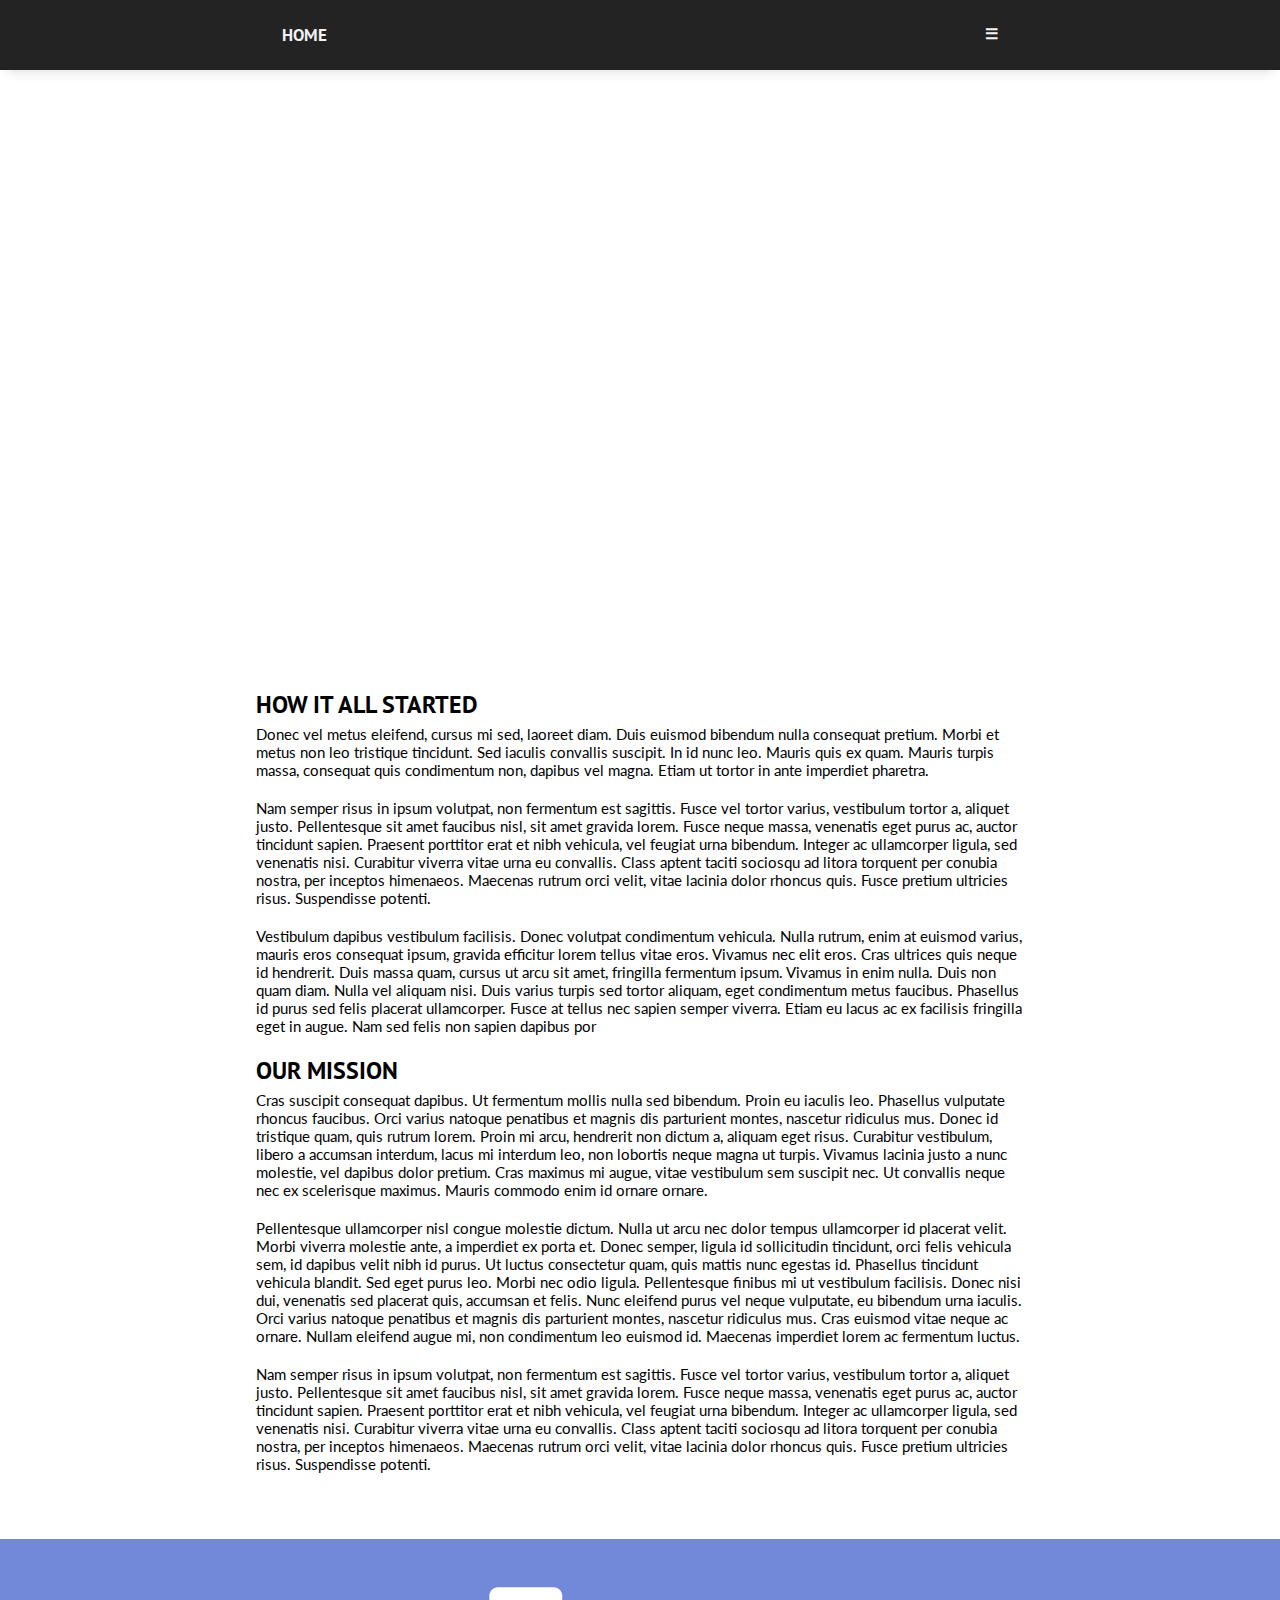
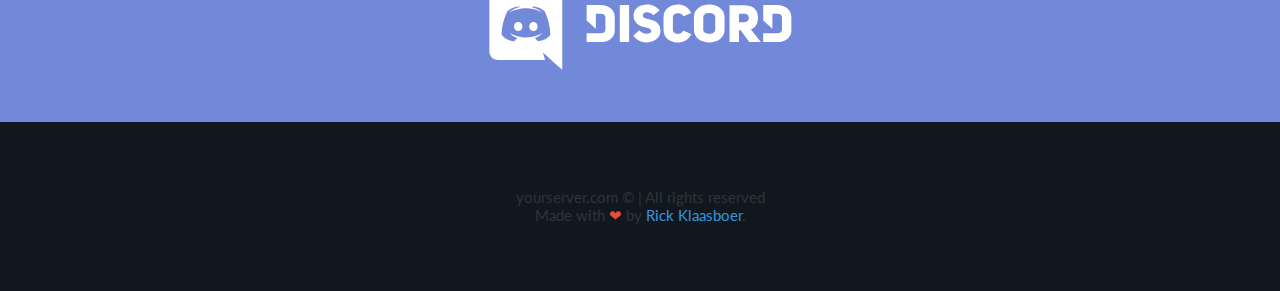
<file: about.html>
<!--

	Template made by: Rick Klaasboer
	www.rickklaasboer.online

	Version: 1.0.0

	Note: All the images on the demo are not stored locally, 
	but stored on other servers, 
	if they're not showing, one of the links could be broken!

	Need support?
	Leave a comment on the SpigotMC page

	See anything broken?
	Leave a comment on the SpigotMC page

-->
<!DOCTYPE html>
<html lang="en">
<head>
	<title>A Free MultiPage Minecraft Template By Rick Klaasboer</title>
 
 	<meta name="viewport" content="width=device-width, initial-scale=1.0"> 
	<meta charset="utf-8">

	<!-- Custom CSS for this template -->
	<link rel="stylesheet" type="text/css" href="css/main.css">

	<!-- Font -->
	<link href="https://fonts.googleapis.com/css?family=PT+Sans" rel="stylesheet">
	<link href="https://fonts.googleapis.com/css?family=PT+Sans:700" rel="stylesheet">
	<link href="https://fonts.googleapis.com/css?family=PT+Sans:400" rel="stylesheet">
	<link href="https://fonts.googleapis.com/css?family=Lato" rel="stylesheet"> 

	<!-- Bootstrap -->
	<link rel="stylesheet" type="text/css" href="css/bootstrap/bootstrap-grid.min.css">
	<link rel="stylesheet" type="text/css" href="js/bootstrap/bootstrap.min.js">

	<!-- Font Awesome -->
	<link rel="stylesheet" href="https://use.fontawesome.com/releases/v5.0.12/css/all.css" integrity="sha384-G0fIWCsCzJIMAVNQPfjH08cyYaUtMwjJwqiRKxxE/rx96Uroj1BtIQ6MLJuheaO9" crossorigin="anonymous">

</head>
<body>

	<button onclick="topFunction()" id="myBtn" title="Go to top"><i class="fas fa-arrow-up"></i></button> 
	
	<!-- Navbar -->
	<div class="topnav" id="myTopnav">
		<div class="max-width">
			  <a href="index.html">Home</a>
			  <a class="active" href="about.html">About</a>
			  <a href="gamemodes.html">Gamemodes</a>
			  <a href="store.html">Store</a>
			  <a href="vote.html">Vote</a>
			  <a href="staff.html">Staff</a>
			  <a href="status.html">Status</a>
			  <a href="#">Forum</a>  <!-- Add your forum link here, if you don't have one, you can delete this tab -->
			  <a href="contact.html">Contact</a>
		  <a href="javascript:void(0);" style="font-size:15px;" class="icon" onclick="myFunction()">&#9776;</a>
		</div>
	</div>
	<!-- End Navbar -->

	<!-- Header (Banner) -->
	<header id="head-about" class="parallax">
		<h1>ABOUT OUR SERVER</h1>
		<h3>PLAY.YOURSERVER.COM</h3>
	</header>
	<!-- End Header -->

	<section id="about">
		<h3>How it all started</h3>
		<p>Donec vel metus eleifend, cursus mi sed, laoreet diam. Duis euismod bibendum nulla consequat pretium. Morbi et metus non leo tristique tincidunt. Sed iaculis convallis suscipit. In id nunc leo. Mauris quis ex quam. Mauris turpis massa, consequat quis condimentum non, dapibus vel magna. Etiam ut tortor in ante imperdiet pharetra. </p><br />
		<p>Nam semper risus in ipsum volutpat, non fermentum est sagittis. Fusce vel tortor varius, vestibulum tortor a, aliquet justo. Pellentesque sit amet faucibus nisl, sit amet gravida lorem. Fusce neque massa, venenatis eget purus ac, auctor tincidunt sapien. Praesent porttitor erat et nibh vehicula, vel feugiat urna bibendum. Integer ac ullamcorper ligula, sed venenatis nisi. Curabitur viverra vitae urna eu convallis. Class aptent taciti sociosqu ad litora torquent per conubia nostra, per inceptos himenaeos. Maecenas rutrum orci velit, vitae lacinia dolor rhoncus quis. Fusce pretium ultricies risus. Suspendisse potenti.</p><br />
		<p>Vestibulum dapibus vestibulum facilisis. Donec volutpat condimentum vehicula. Nulla rutrum, enim at euismod varius, mauris eros consequat ipsum, gravida efficitur lorem tellus vitae eros. Vivamus nec elit eros. Cras ultrices quis neque id hendrerit. Duis massa quam, cursus ut arcu sit amet, fringilla fermentum ipsum. Vivamus in enim nulla. Duis non quam diam. Nulla vel aliquam nisi. Duis varius turpis sed tortor aliquam, eget condimentum metus faucibus. Phasellus id purus sed felis placerat ullamcorper. Fusce at tellus nec sapien semper viverra. Etiam eu lacus ac ex facilisis fringilla eget in augue. Nam sed felis non sapien dapibus por</p><br />
		<h3>Our mission</h3>
		<p>Cras suscipit consequat dapibus. Ut fermentum mollis nulla sed bibendum. Proin eu iaculis leo. Phasellus vulputate rhoncus faucibus. Orci varius natoque penatibus et magnis dis parturient montes, nascetur ridiculus mus. Donec id tristique quam, quis rutrum lorem. Proin mi arcu, hendrerit non dictum a, aliquam eget risus. Curabitur vestibulum, libero a accumsan interdum, lacus mi interdum leo, non lobortis neque magna ut turpis. Vivamus lacinia justo a nunc molestie, vel dapibus dolor pretium. Cras maximus mi augue, vitae vestibulum sem suscipit nec. Ut convallis neque nec ex scelerisque maximus. Mauris commodo enim id ornare ornare. </p><br />
		<p>Pellentesque ullamcorper nisl congue molestie dictum. Nulla ut arcu nec dolor tempus ullamcorper id placerat velit. Morbi viverra molestie ante, a imperdiet ex porta et. Donec semper, ligula id sollicitudin tincidunt, orci felis vehicula sem, id dapibus velit nibh id purus. Ut luctus consectetur quam, quis mattis nunc egestas id. Phasellus tincidunt vehicula blandit. Sed eget purus leo. Morbi nec odio ligula. Pellentesque finibus mi ut vestibulum facilisis. Donec nisi dui, venenatis sed placerat quis, accumsan et felis. Nunc eleifend purus vel neque vulputate, eu bibendum urna iaculis. Orci varius natoque penatibus et magnis dis parturient montes, nascetur ridiculus mus. Cras euismod vitae neque ac ornare. Nullam eleifend augue mi, non condimentum leo euismod id. Maecenas imperdiet lorem ac fermentum luctus. </p><br />
		<p>Nam semper risus in ipsum volutpat, non fermentum est sagittis. Fusce vel tortor varius, vestibulum tortor a, aliquet justo. Pellentesque sit amet faucibus nisl, sit amet gravida lorem. Fusce neque massa, venenatis eget purus ac, auctor tincidunt sapien. Praesent porttitor erat et nibh vehicula, vel feugiat urna bibendum. Integer ac ullamcorper ligula, sed venenatis nisi. Curabitur viverra vitae urna eu convallis. Class aptent taciti sociosqu ad litora torquent per conubia nostra, per inceptos himenaeos. Maecenas rutrum orci velit, vitae lacinia dolor rhoncus quis. Fusce pretium ultricies risus. Suspendisse potenti. </p>
	</section>

	<a style="display:block;" href="#">
	  <div class="discord-banner"><img class="discord-img" width="333" src="img/Discord-Logo+Wordmark-White.svg"></div>
	</a>

	<footer>
		<div class="footer">
			<div class="copyright-notice">
				<!-- !! Replace this with your own domain !! -->
				<p>yourserver.com &copy; | All rights reserved</p>
				<!-- If you want to, you're allowed to delete these credits. But if you want to support my work, please leave it. -->
				<p>Made with <span class="highlight">❤</span> by <a target="_blank" href="https://www.rickklaasboer.online/">Rick Klaasboer</a>.</font></p>
			</div>
		</div>
	</footer>

	<script>
	function myFunction() {
	    var x = document.getElementById("myTopnav");
	    if (x.className === "topnav") {
	        x.className += " responsive";
	    } else {
	        x.className = "topnav";
	    }
	}
	</script>

	<script>
	// When the user scrolls down 20px from the top of the document, show the button
	window.onscroll = function() {scrollFunction()};

	function scrollFunction() {
	    if (document.body.scrollTop > 20 || document.documentElement.scrollTop > 20) {
	        document.getElementById("myBtn").style.display = "block";
	    } else {
	        document.getElementById("myBtn").style.display = "none";
	    }
	}

	// When the user clicks on the button, scroll to the top of the document
	function topFunction() {
	    document.body.scrollTop = 0;
	    document.documentElement.scrollTop = 0;
	}
	</script>

</body>
</html>
</file>
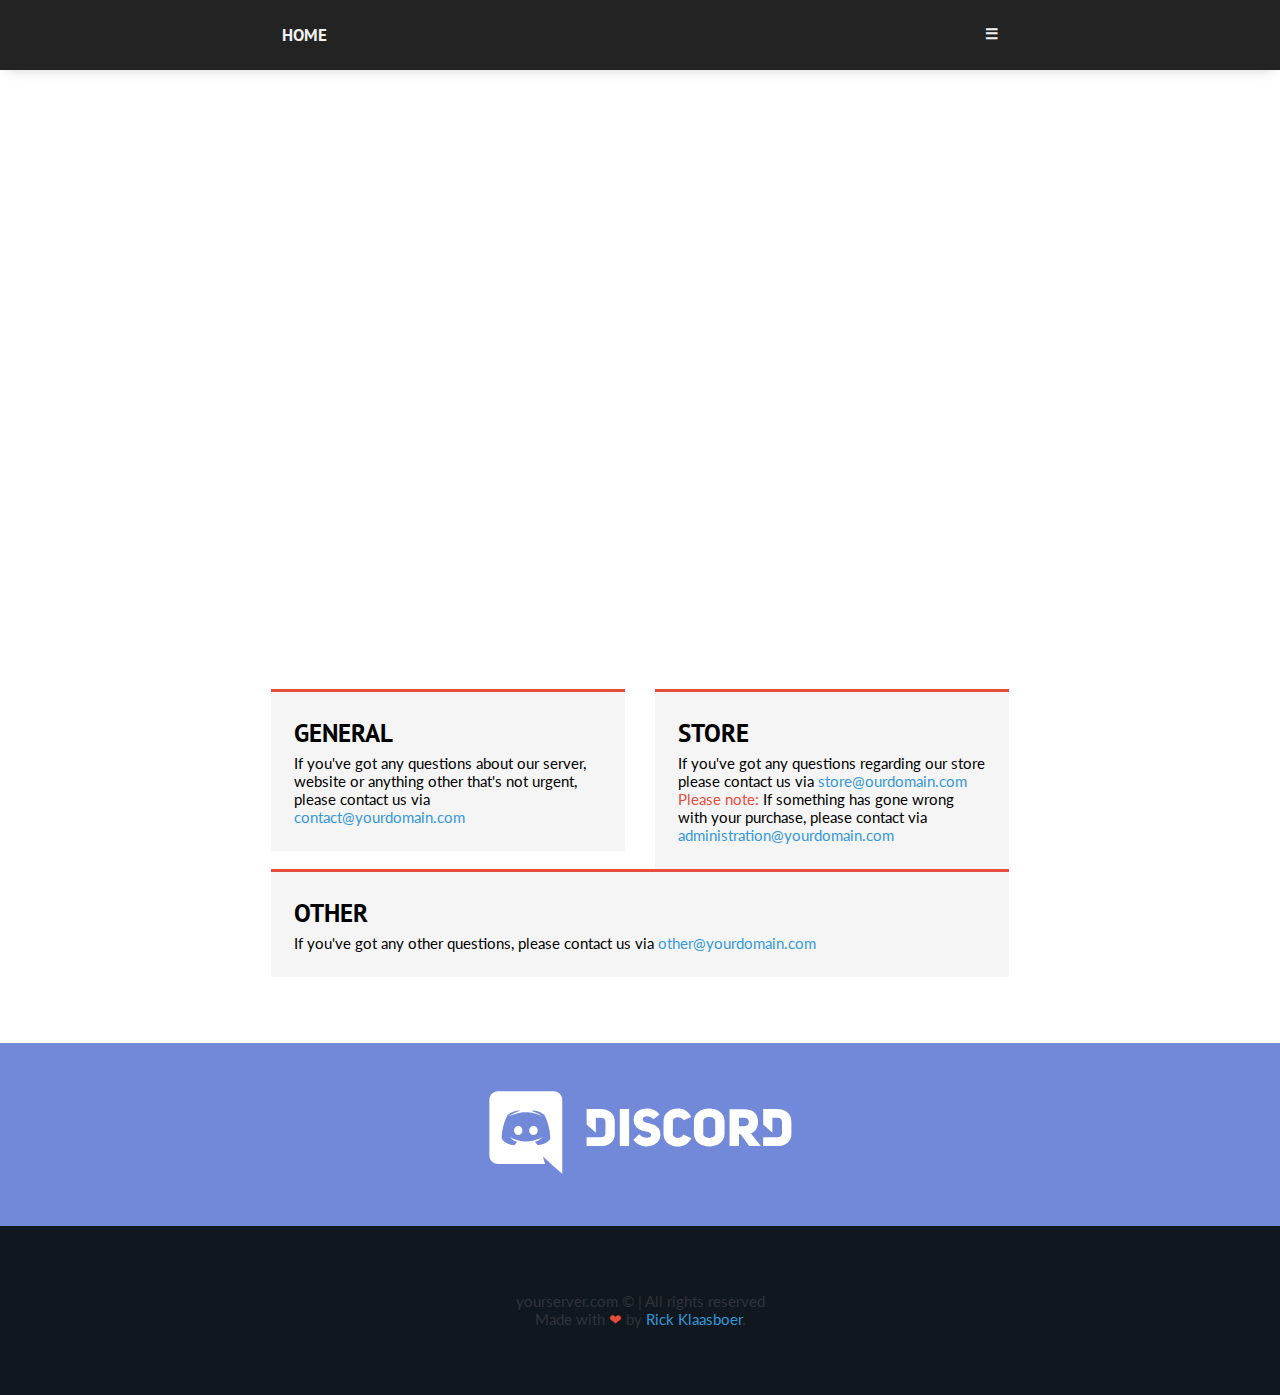
<file: contact.html>
<!--

	Template made by: Rick Klaasboer
	www.rickklaasboer.online

	Version: 1.0.0

	Note: All the images on the demo are not stored locally, 
	but stored on other servers, 
	if they're not showing, one of the links could be broken!

	Need support?
	Leave a comment on the SpigotMC page

	See anything broken?
	Leave a comment on the SpigotMC page

-->
<!DOCTYPE html>
<html lang="en">
<head>
	<title>A Free MultiPage Minecraft Template By Rick Klaasboer</title>

 	<meta name="viewport" content="width=device-width, initial-scale=1.0"> 
	<meta charset="utf-8">

	<!-- Custom CSS for this template -->
	<link rel="stylesheet" type="text/css" href="css/main.css">

	<!-- Font -->
	<link href="https://fonts.googleapis.com/css?family=PT+Sans" rel="stylesheet">
	<link href="https://fonts.googleapis.com/css?family=PT+Sans:700" rel="stylesheet">
	<link href="https://fonts.googleapis.com/css?family=PT+Sans:400" rel="stylesheet">
	<link href="https://fonts.googleapis.com/css?family=Lato" rel="stylesheet"> 

	<!-- Bootstrap -->
	<link rel="stylesheet" type="text/css" href="css/bootstrap/bootstrap-grid.min.css">
	<link rel="stylesheet" type="text/css" href="js/bootstrap/bootstrap.min.js">

	<!-- Font Awesome -->
	<link rel="stylesheet" href="https://use.fontawesome.com/releases/v5.0.12/css/all.css" integrity="sha384-G0fIWCsCzJIMAVNQPfjH08cyYaUtMwjJwqiRKxxE/rx96Uroj1BtIQ6MLJuheaO9" crossorigin="anonymous">

</head>
<body>

	<button onclick="topFunction()" id="myBtn" title="Go to top"><i class="fas fa-arrow-up"></i></button> 
	
	<!-- Navbar -->
	<div class="topnav" id="myTopnav">
		<div class="max-width">
			  <a href="index.html">Home</a>
			  <a href="about.html">About</a>
			  <a href="gamemodes.html">Gamemodes</a>
			  <a href="store.html">Store</a>
			  <a href="vote.html">Vote</a>
			  <a href="staff.html">Staff</a>
			  <a href="status.html">Status</a>
			  <a href="#">Forum</a>  <!-- Add your forum link here, if you don't have one, you can delete this tab -->
			  <a href="contact.html">Contact</a>
		  <a href="javascript:void(0);" style="font-size:15px;" class="icon" onclick="myFunction()">&#9776;</a>
		</div>
	</div>
	<!-- End Navbar -->

	<!-- Header (Banner) -->
	<header id="head-contact" class="parallax">
		<h1>CONTACT US</h1>
		<h3>PLAY.YOURSERVER.COM</h3>
	</header>
	<!-- End Header -->

	<section id="contact">
		<div class="row tab">
			<div class="col-md">
				<div class="callout-box">
					<div class="callout-content">
						<h6>General</h6>
						<p>If you've got any questions about our server, website or anything other that's not urgent, please contact us via <a href="mailto:#">contact@yourdomain.com</a></p>
					</div>
				</div>
			</div>
			<div class="col-md">
				<div class="callout-box">
					<div class="callout-content">
						<h6>Store</h6>
						<p>If you've got any questions regarding our store please contact us via <a href="mailto:#">store@ourdomain.com</a> <span class="highlight"> Please note:</span> If something has gone wrong with your purchase, please contact via <a href="mailto:#">administration@yourdomain.com</a></p>
					</div>
				</div>
			</div>
			<div class="col-md">
				<div class="callout-box">
					<div class="callout-content">
						<h6>Other </h6>
						<p>If you've got any other questions, please contact us via <a href="mailto:#">other@yourdomain.com</a></p>
					</div>
				</div>
			</div>
		</div>
	</section>

	<a style="display:block;" href="#">
	  <div class="discord-banner"><img class="discord-img" width="333" src="img/Discord-Logo+Wordmark-White.svg"></div>
	</a>

	<footer>
		<div class="footer">
			<div class="copyright-notice">
				<!-- !! Replace this with your own domain !! -->
				<p>yourserver.com &copy; | All rights reserved</p>
				<!-- If you want to, you're allowed to delete these credits. But if you want to support my work, please leave it. -->
				<p>Made with <span class="highlight">❤</span> by <a target="_blank" href="https://www.rickklaasboer.online/">Rick Klaasboer</a>.</font></p>
			</div>
		</div>
	</footer>

	<script>
	function myFunction() {
	    var x = document.getElementById("myTopnav");
	    if (x.className === "topnav") {
	        x.className += " responsive";
	    } else {
	        x.className = "topnav";
	    }
	}
	</script>

	<script>
	// When the user scrolls down 20px from the top of the document, show the button
	window.onscroll = function() {scrollFunction()};

	function scrollFunction() {
	    if (document.body.scrollTop > 20 || document.documentElement.scrollTop > 20) {
	        document.getElementById("myBtn").style.display = "block";
	    } else {
	        document.getElementById("myBtn").style.display = "none";
	    }
	}

	// When the user clicks on the button, scroll to the top of the document
	function topFunction() {
	    document.body.scrollTop = 0;
	    document.documentElement.scrollTop = 0;
	}
	</script>

</body>
</html>
</file>
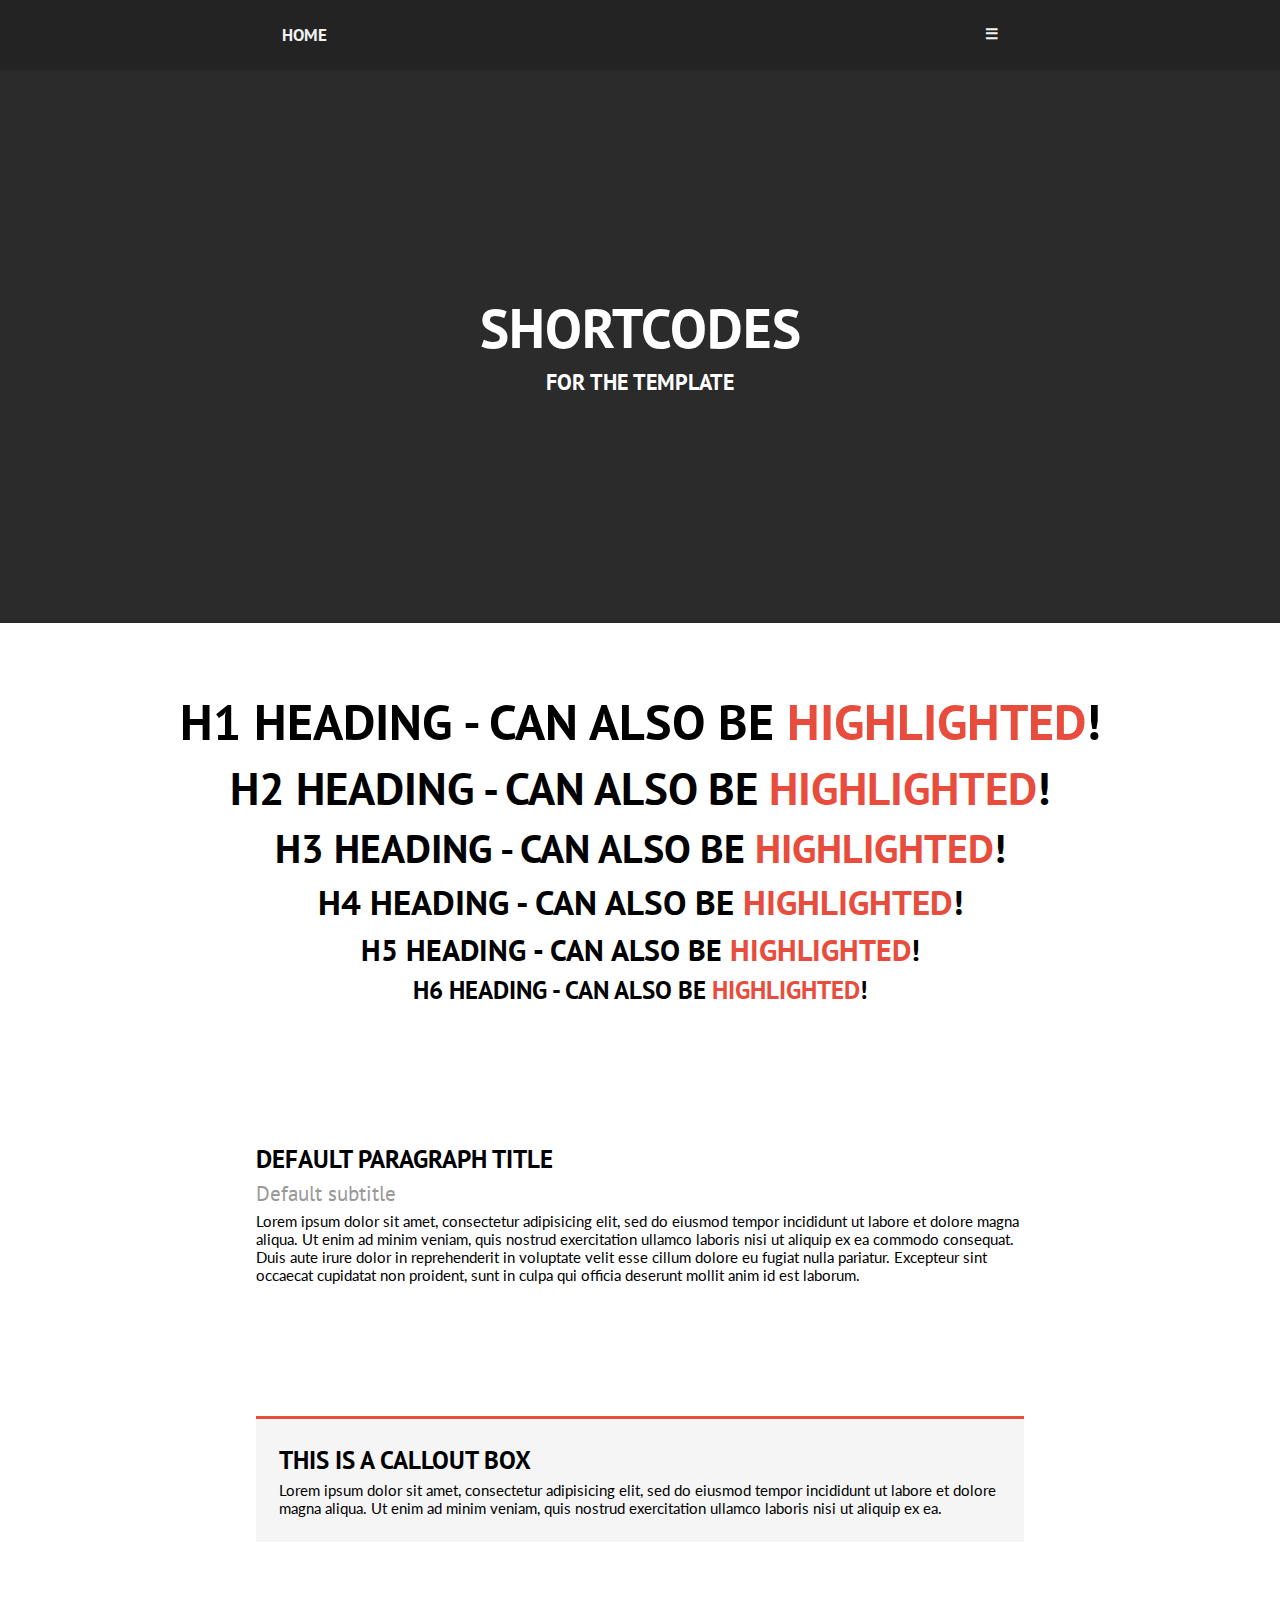
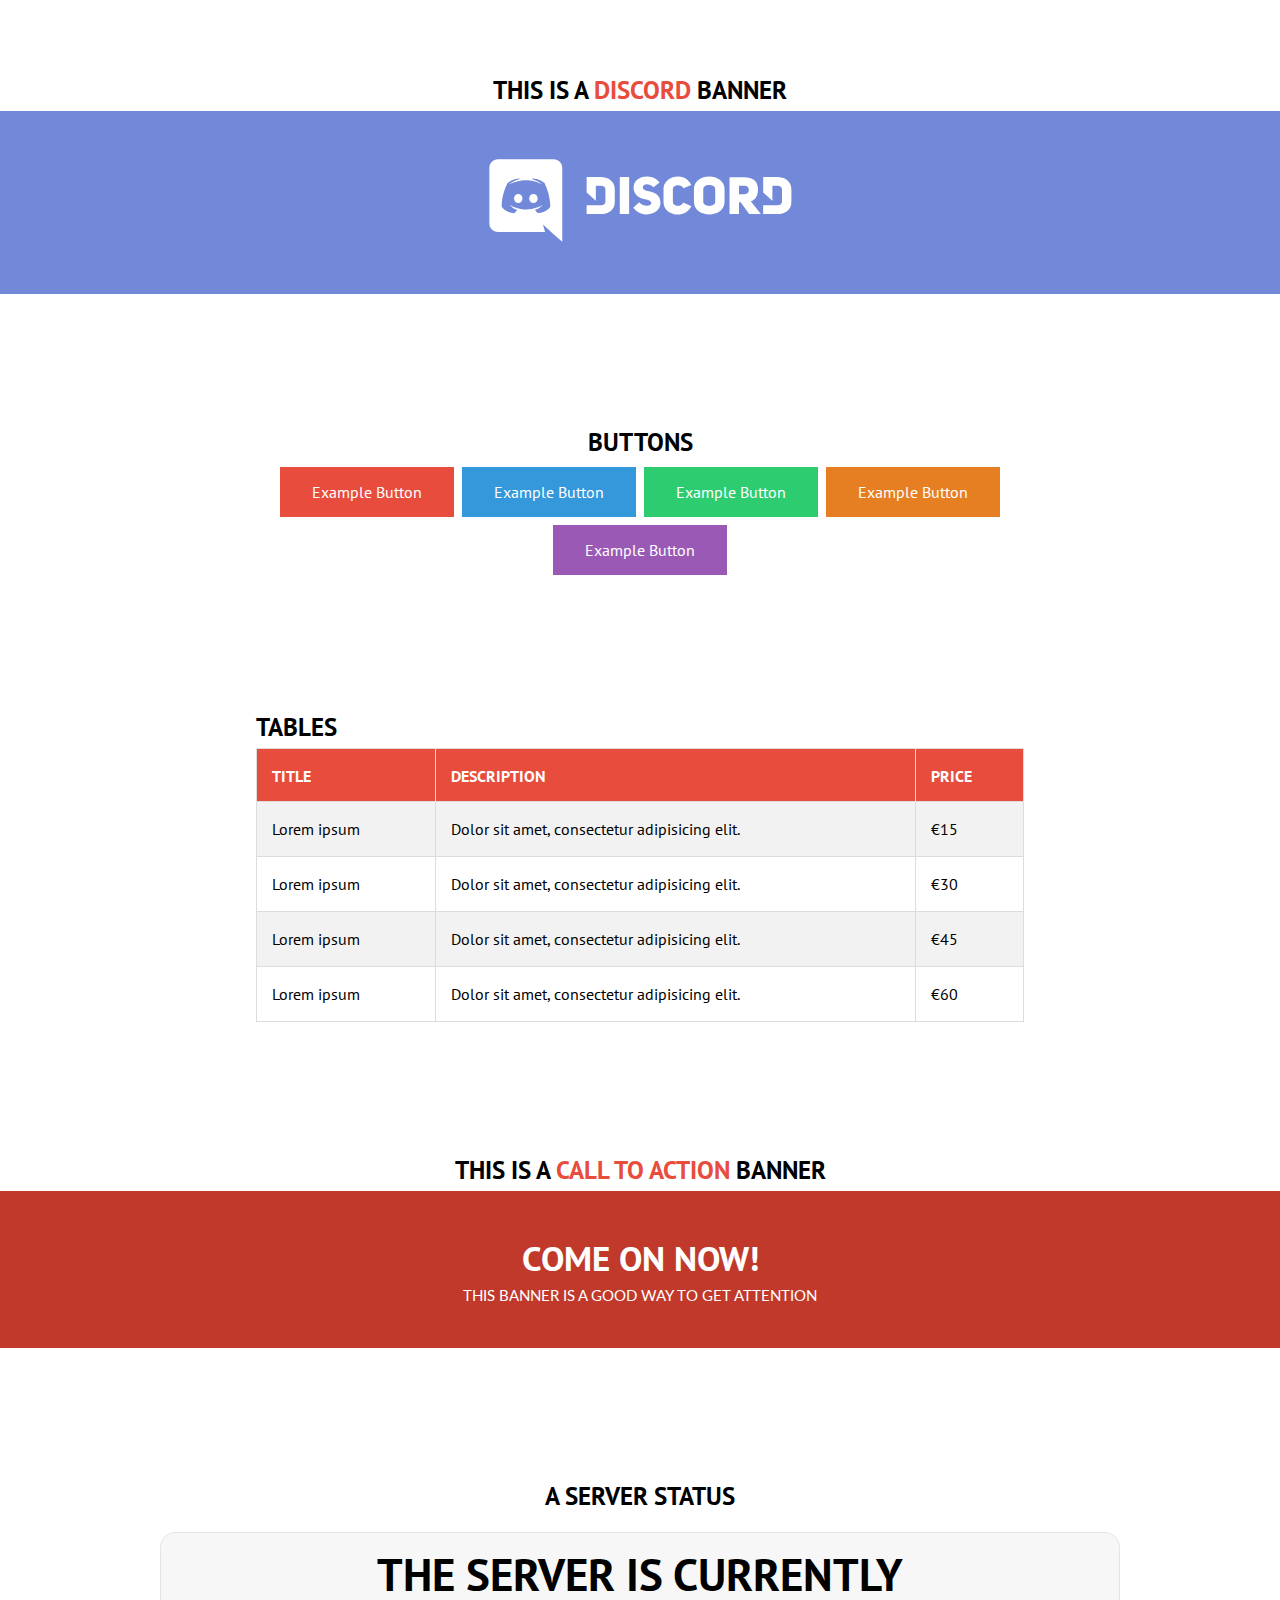
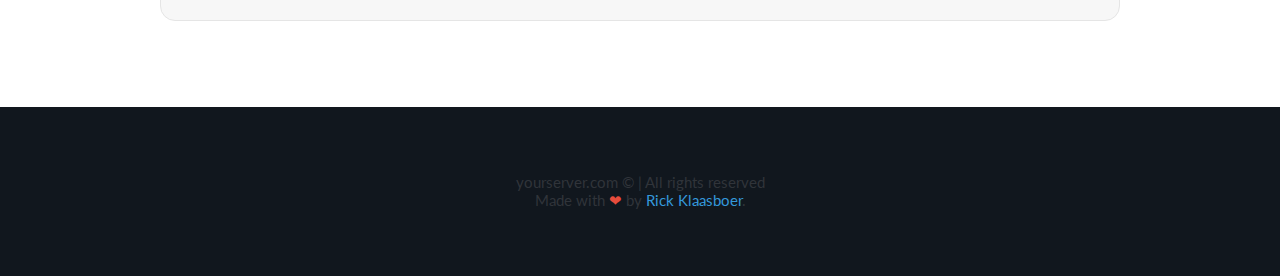
<file: shortcodes.html>
<!--

	Template made by: Rick Klaasboer
	www.rickklaasboer.online

	Version: 1.0.0

	Note: All the images on the demo are not stored locally, 
	but stored on other servers, 
	if they're not showing, one of the links could be broken!

	Need support?
	Leave a comment on the SpigotMC page

	See anything broken?
	Leave a comment on the SpigotMC page

-->
<!DOCTYPE html>
<html lang="en">
<head>
	<title>A Free MultiPage Minecraft Template By Rick Klaasboer</title>

 	<meta name="viewport" content="width=device-width, initial-scale=1.0"> 
	<meta charset="utf-8">

	<!-- Custom CSS for this template -->
	<link rel="stylesheet" type="text/css" href="css/main.css">

	<!-- Font -->
	<link href="https://fonts.googleapis.com/css?family=PT+Sans" rel="stylesheet">
	<link href="https://fonts.googleapis.com/css?family=PT+Sans:700" rel="stylesheet">
	<link href="https://fonts.googleapis.com/css?family=PT+Sans:400" rel="stylesheet">
	<link href="https://fonts.googleapis.com/css?family=Lato" rel="stylesheet"> 

	<!-- Bootstrap -->
	<link rel="stylesheet" type="text/css" href="css/bootstrap/bootstrap-grid.min.css">
	<link rel="stylesheet" type="text/css" href="js/bootstrap/bootstrap.min.js">

	<!-- Font Awesome -->
	<link rel="stylesheet" href="https://use.fontawesome.com/releases/v5.0.12/css/all.css" integrity="sha384-G0fIWCsCzJIMAVNQPfjH08cyYaUtMwjJwqiRKxxE/rx96Uroj1BtIQ6MLJuheaO9" crossorigin="anonymous">

</head>
<body>

	<button onclick="topFunction()" id="myBtn" title="Go to top"><i class="fas fa-arrow-up"></i></button> 
	
	<!-- Navbar -->
	<div class="topnav" id="myTopnav">
		<div class="max-width">
			  <a href="index.html">Home</a>
			  <a href="about.html">About</a>
			  <a href="gamemodes.html">Gamemodes</a>
			  <a href="store.html">Store</a>
			  <a href="vote.html">Vote</a>
			  <a href="staff.html">Staff</a>
			  <a href="status.html">Status</a>
			  <a href="#">Forum</a>  <!-- Add your forum link here, if you don't have one, you can delete this tab -->
			  <a href="contact.html">Contact</a>
		  <a href="javascript:void(0);" style="font-size:15px;" class="icon" onclick="myFunction()">&#9776;</a>
		</div>
	</div>
	<!-- End Navbar -->

	<!-- Header (Banner) -->
	<header id="head-shortcodes" class="parallax">
		<h1>SHORTCODES</h1>
		<h3>FOR THE TEMPLATE</h3>
	</header>
	<!-- End Header -->

	<section style="text-align: center; padding: 66px 0 66px 0;">
		<h1>H1 Heading - Can also be <span class="highlight">highlighted</span>!</h1>
		<h2>H2 Heading - Can also be <span class="highlight">highlighted</span>!</h2>
		<h3>H3 Heading - Can also be <span class="highlight">highlighted</span>!</h3>
		<h4>H4 Heading - Can also be <span class="highlight">highlighted</span>!</h4>
		<h5>H5 Heading - Can also be <span class="highlight">highlighted</span>!</h5>
		<h6>H6 Heading - Can also be <span class="highlight">highlighted</span>!</h6>
	</section>

	<section style="text-align: left; padding: 66px 0 66px 0; max-width: 60%; margin: 0 auto;">
		<h6>Default Paragraph title</h6>
		<h6 class="subtitle">Default subtitle</h6>
		<p>Lorem ipsum dolor sit amet, consectetur adipisicing elit, sed do eiusmod tempor incididunt ut labore et dolore magna aliqua. Ut enim ad minim veniam, quis nostrud exercitation ullamco laboris nisi ut aliquip ex ea commodo consequat. Duis aute irure dolor in reprehenderit in voluptate velit esse cillum dolore eu fugiat nulla pariatur. Excepteur sint occaecat cupidatat non proident, sunt in culpa qui officia deserunt mollit anim id est laborum.</p>
	</section>

	<section style="text-align: left; padding: 66px 0 66px 0; max-width: 60%; margin: auto;">
		<div class="callout-box">
			<div class="callout-content">
				<h6>THIS IS A CALLOUT BOX</h6>
				<p>Lorem ipsum dolor sit amet, consectetur adipisicing elit, sed do eiusmod tempor incididunt ut labore et dolore magna aliqua. Ut enim ad minim veniam, quis nostrud exercitation ullamco laboris nisi ut aliquip ex ea.</p>
			</div>
		</div>
	</section>

	<section style="text-align: center; padding: 66px 0 66px 0; margin: 0 auto;">
		<h6>THIS IS A <span class="highlight">DISCORD</span> BANNER</h6>
		<a style="display:block;" href="#">
		  <div class="discord-banner"><img class="discord-img" width="333" src="img/Discord-Logo+Wordmark-White.svg"></div>
		</a>
	</section>

	<section style="text-align: center; padding: 66px 0 66px 0; max-width: 60%; margin: 0 auto;">
		<h6>BUTTONS</h6>
		<a class="button" href="#">Example Button</a>
		<a class="button blue" href="#">Example Button</a>
		<a class="button green" href="#">Example Button</a>
		<a class="button orange" href="#">Example Button</a>
		<a class="button purple" href="#">Example Button</a>
	</section>

	<section style="text-align: left; padding: 66px 0 66px 0; max-width: 60%; margin: 0 auto;">
		<h6>TABLES</h6>
			<table id="table">
			  <tr class="description">
			    <th>TITLE</th>
			    <th>DESCRIPTION</th>
			    <th>PRICE</th>
			  </tr>
			  <tr>
			    <td>Lorem ipsum</td>
			    <td>Dolor sit amet, consectetur adipisicing elit.</td>
			    <td>€15</td>
			  </tr>
			  <tr>
			    <td>Lorem ipsum</td>
			    <td>Dolor sit amet, consectetur adipisicing elit.</td>
			    <td>€30</td>
			  </tr>
			  <tr>
			    <td>Lorem ipsum</td>
			    <td>Dolor sit amet, consectetur adipisicing elit.</td>
			    <td>€45</td>
			  </tr>
			  <tr>
			    <td>Lorem ipsum</td>
			    <td>Dolor sit amet, consectetur adipisicing elit.</td>
			    <td>€60</td>
			  </tr>
			</table>
	</section>

	<section style="text-align: center; padding: 66px 0 66px 0; margin: 0 auto;">
		<h6>THIS IS A <span class="highlight">CALL TO ACTION</span> BANNER</h6>
		  <div class="action-banner">
		  	<h4>COME ON NOW!</h4>
		  	<p>THIS BANNER IS A GOOD WAY TO GET ATTENTION</p>
		  </div>
	</section>
    
    <!-- Server Status Shortcode + Script -->
    
    <script src="https://mcapi.us/scripts/minecraft.js"></script>
        <script>
          MinecraftAPI.getServerStatus('#', { //Add your IP here!
            port: 25565 // optional, only if you need a custom port
          }, function (err, status) {
            if (err) {
              return document.querySelector('.server-status').innerHTML = '<font color="#c0392b">An error occurred while loading server status, if you see this the server IP has not been set or not set correctly!</font><br><br><img width="333" src="https://media.giphy.com/media/GDnomdqpSHlIs/giphy.gif">';
            }

            // you can change these to your own message!
            document.querySelector('.server-online').innerHTML = status.online ? '<font color="#2ecc71">Online <i class="far fa-smile"></i></font><br><br><img width="333" src="https://media.giphy.com/media/BlVnrxJgTGsUw/giphy.gif">' : '<font color="#e74c3c"> Offline <i class="far fa-frown"></i></font><br><br><img width="333" src="https://media.giphy.com/media/9Y5BbDSkSTiY8/giphy.gif">';
          });
        </script>
    
    <section style="text-align: center; padding: 66px 0 66px 0; margin: 0 auto;">
        <h6>A SERVER STATUS</h6>
        <div id="status">
            <div class="server-status">
              <h2>The server is currently <span class="server-online"></span></h2>
            </div>
        </div>
    </section>
    
    <!-- End Server Status Shortcode + Script -->

	<footer>
		<div class="footer">
			<div class="copyright-notice">
				<!-- !! Replace this with your own domain !! -->
				<p>yourserver.com &copy; | All rights reserved</p>
				<!-- If you want to, you're allowed to delete these credits. But if you want to support my work, please leave it. -->
				<p>Made with <span class="highlight">❤</span> by <a target="_blank" href="https://www.rickklaasboer.online/">Rick Klaasboer</a>.</p>
			</div>
		</div>
	</footer>

	<script>
	function myFunction() {
	    var x = document.getElementById("myTopnav");
	    if (x.className === "topnav") {
	        x.className += " responsive";
	    } else {
	        x.className = "topnav";
	    }
	}
	</script>

	<script>
	// When the user scrolls down 20px from the top of the document, show the button
	window.onscroll = function() {scrollFunction()};

	function scrollFunction() {
	    if (document.body.scrollTop > 20 || document.documentElement.scrollTop > 20) {
	        document.getElementById("myBtn").style.display = "block";
	    } else {
	        document.getElementById("myBtn").style.display = "none";
	    }
	}

	// When the user clicks on the button, scroll to the top of the document
	function topFunction() {
	    document.body.scrollTop = 0;
	    document.documentElement.scrollTop = 0;
	}
	</script>

</body>
</html>
</file>
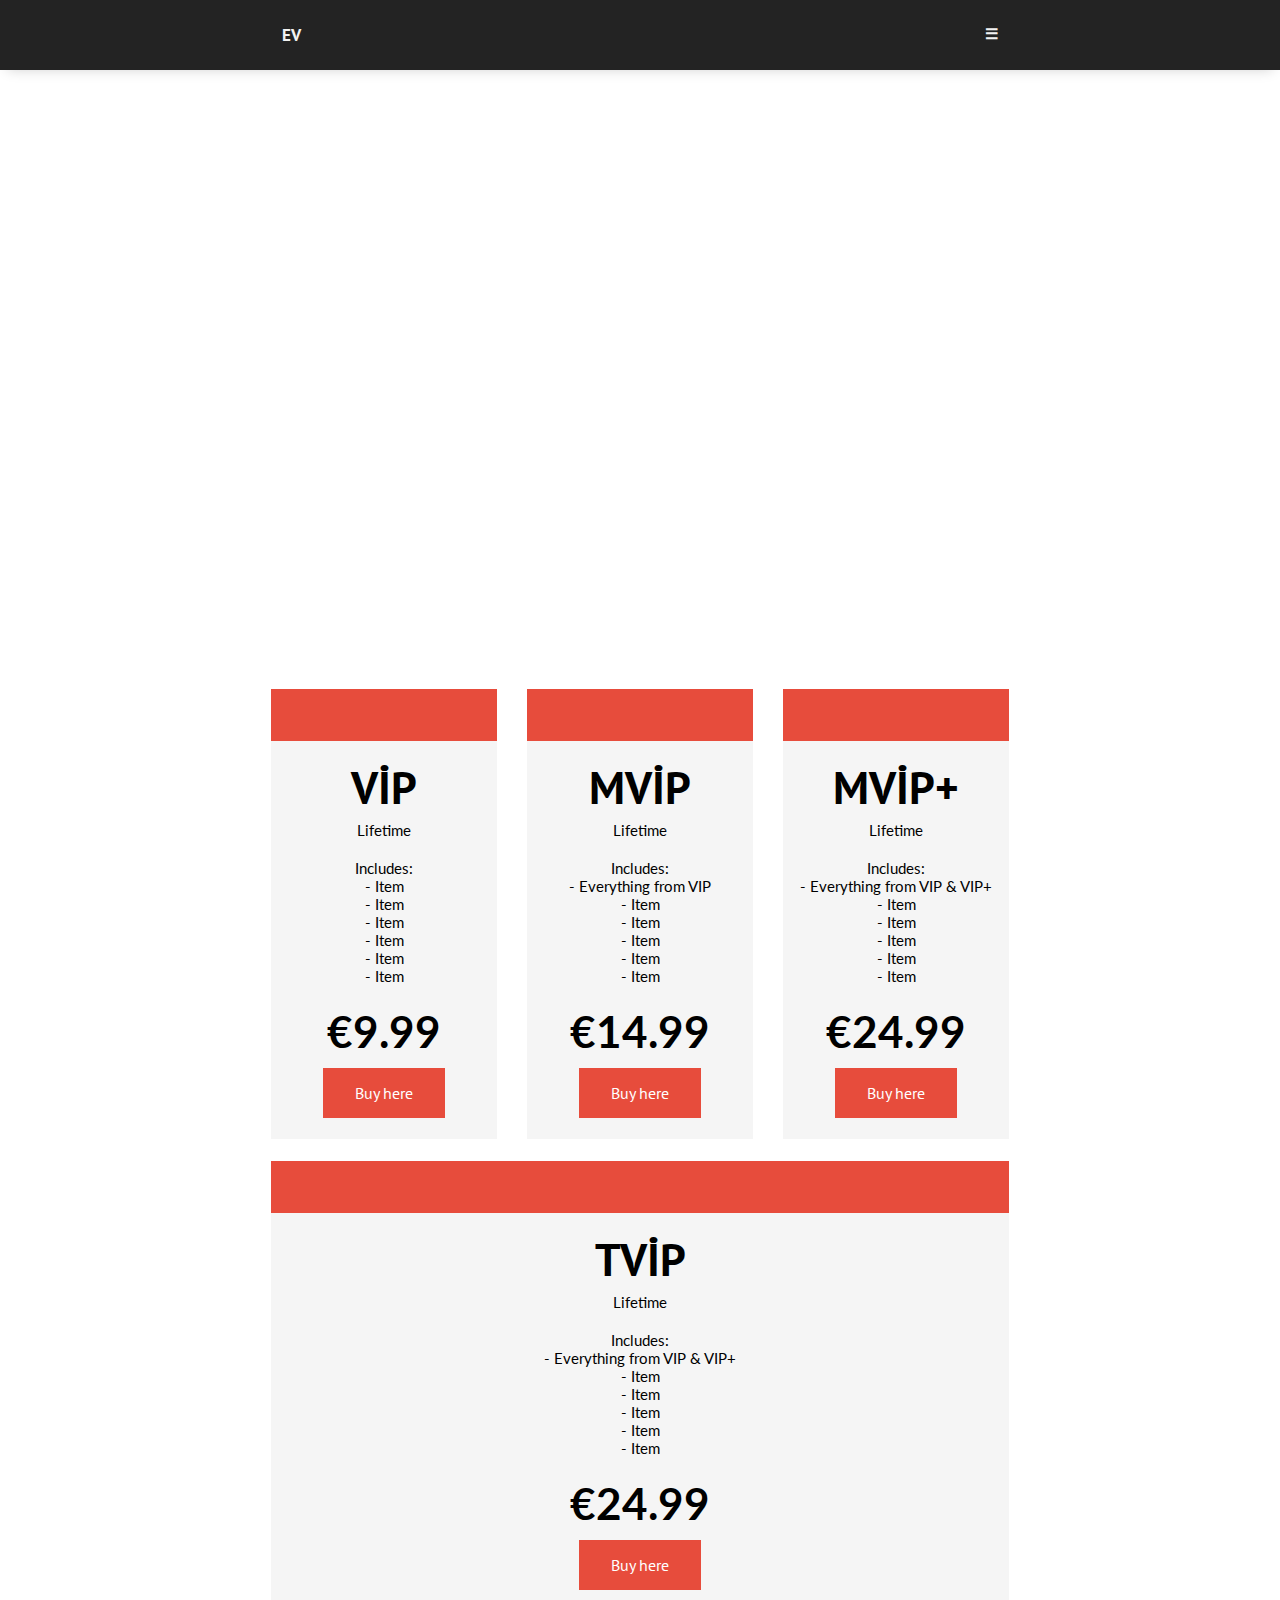
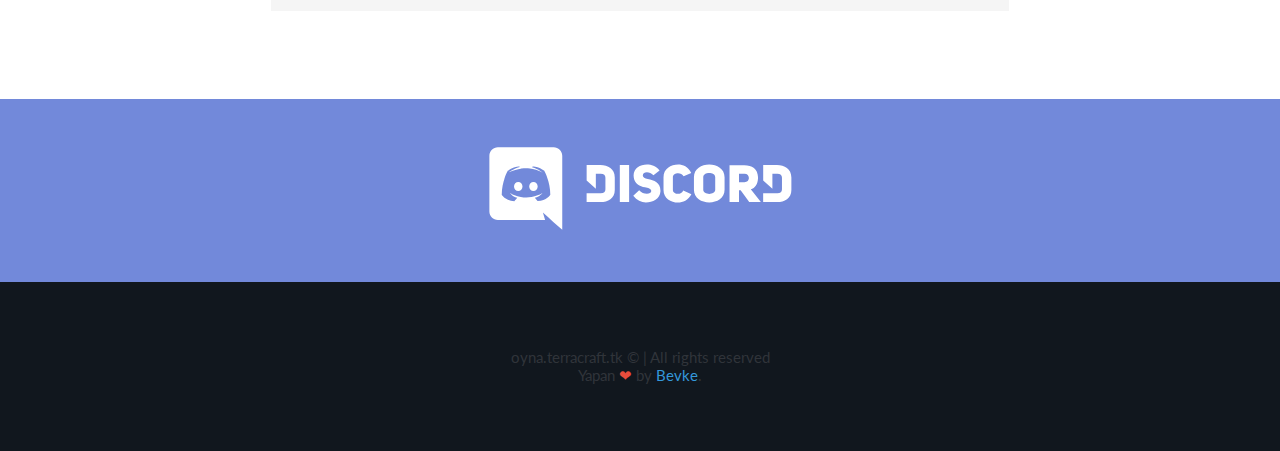
<file: store.html>
<!DOCTYPE html>
<html lang="en">
<head>
	<title>Terra Craft - Survival</title>
 
 	<meta name="viewport" content="width=device-width, initial-scale=1.0"> 
	<meta charset="utf-8">

	<!-- Custom CSS for this template -->
	<link rel="stylesheet" type="text/css" href="css/main.css">

	<!-- Font -->
	<link href="https://fonts.googleapis.com/css?family=PT+Sans" rel="stylesheet">
	<link href="https://fonts.googleapis.com/css?family=PT+Sans:700" rel="stylesheet">
	<link href="https://fonts.googleapis.com/css?family=PT+Sans:400" rel="stylesheet">
	<link href="https://fonts.googleapis.com/css?family=Lato" rel="stylesheet"> 

	<!-- Bootstrap -->
	<link rel="stylesheet" type="text/css" href="css/bootstrap/bootstrap-grid.min.css">
	<link rel="stylesheet" type="text/css" href="js/bootstrap/bootstrap.min.js">

	<!-- Font Awesome -->
	<link rel="stylesheet" href="https://use.fontawesome.com/releases/v5.0.12/css/all.css" integrity="sha384-G0fIWCsCzJIMAVNQPfjH08cyYaUtMwjJwqiRKxxE/rx96Uroj1BtIQ6MLJuheaO9" crossorigin="anonymous">

</head>
<body>

	<button onclick="topFunction()" id="myBtn" title="Go to top"><i class="fas fa-arrow-up"></i></button> 
	
	<!-- Navbar -->
	<div class="topnav" id="myTopnav">
		<div class="max-width">
			  <a class="active" href="index.html">Ev</a>
			  <a href="about.html">Hakkında</a>
			  <a href="gamemodes.html">Oyun Modları</a>
			  <a href="store.html">Market</a>
			  <a href="vote.html">Oy</a>
			  <a href="staff.html">Ekibimiz</a>
			  <a href="status.html">Yeni Eşyalar</a>
			  <a href="#">Forum</a>  <!-- Add your forum link here, if you don't have one, you can delete this tab -->
			  <a href="contact.html">Contact</a>
		  <a href="javascript:void(0);" style="font-size:15px;" class="icon" onclick="myFunction()">&#9776;</a>
		</div>
	</div>
	<!-- End Navbar -->

	<!-- Header (Banner) -->
	<header id="head-store" class="parallax">
		<h1>VİP SATIN AL</h1>
		<h3>OYNA.TERRACRAFT.TK</h3>
	</header>
	<!-- End Header -->

	<section id="store">
		<div class="row store-items">
			<div class="col-md item">
				<p class="big-col">&nbsp;</p>
				<div class="big-col-text">
					<h2>VİP</h2>
					<p>Lifetime</p><br />
					<p>Includes:</p>
					<p>- Item<br>- Item<br>- Item<br>- Item<br>- Item<br>- Item</p><br />
					<p class="price">€9.99</p>
					<a class="button" href="example-link.html">Buy here</a>
				</div>
			</div>
			<div class="col-md item">
				<p class="big-col">&nbsp;</p>
				<div class="big-col-text">
					<h2>MVİP</h2>
					<p>Lifetime</p><br />
					<p>Includes:</p>
					<p>- Everything from VIP<br>- Item<br>- Item<br>- Item<br>- Item<br>- Item</p><br />
					<p class="price">€14.99</p>
					<a class="button" href="example-link.html">Buy here</a>
				</div>
			</div>
			<div class="col-md item">
				<p class="big-col">&nbsp;</p>
				<div class="big-col-text">
					<h2>MVİP+</h2>
					<p>Lifetime</p><br />
					<p>Includes:</p>
					<p>- Everything from VIP & VIP+<br>- Item<br>- Item<br>- Item<br>- Item<br>- Item</p><br />
					<p class="price">€24.99</p>
					<a class="button" href="example-link.html">Buy here</a>
				</div>
			</div>
			<div class="col-md item">
				<p class="big-col">&nbsp;</p>
				<div class="big-col-text">
					<h2>TVİP</h2>
					<p>Lifetime</p><br />
					<p>Includes:</p>
					<p>- Everything from VIP & VIP+<br>- Item<br>- Item<br>- Item<br>- Item<br>- Item</p><br />
					<p class="price">€24.99</p>
					<a class="button" href="example-link.html">Buy here</a>
				</div>
			</div>
		</div>
	</section>

	<a style="display:block;" href="#">
	  <div class="discord-banner"><img class="discord-img" width="333" src="img/Discord-Logo+Wordmark-White.svg"></div>
	</a>

	<footer>
		<div class="footer">
			<div class="copyright-notice">
				<!-- !! Replace this with your own domain !! -->
				<p>oyna.terracraft.tk &copy; | All rights reserved</p>
				<!-- If you want to, you're allowed to delete these credits. But if you want to support my work, please leave it. -->
				<p>Yapan <span class="highlight">❤</span> by <a target="_blank" href="https://www.craftera.tk/">Bevke</a>.</p>
			</div>
		</div>
	</footer>

	<script>
	function myFunction() {
	    var x = document.getElementById("myTopnav");
	    if (x.className === "topnav") {
	        x.className += " responsive";
	    } else {
	        x.className = "topnav";
	    }
	}
	</script>

	<script>
	// When the user scrolls down 20px from the top of the document, show the button
	window.onscroll = function() {scrollFunction()};

	function scrollFunction() {
	    if (document.body.scrollTop > 20 || document.documentElement.scrollTop > 20) {
	        document.getElementById("myBtn").style.display = "block";
	    } else {
	        document.getElementById("myBtn").style.display = "none";
	    }
	}

	// When the user clicks on the button, scroll to the top of the document
	function topFunction() {
	    document.body.scrollTop = 0;
	    document.documentElement.scrollTop = 0;
	}
	</script>

</body>
</html>
</file>
<file: css/main.css>
html,body {
	font-family: 'PT Sans', sans-serif;
	margin: 0;
	padding: 0;
}

hr {
	width: 420px;
	color: #718093;
}

p {
	font-family: 'Lato', sans-serif;
	margin: 0;
	padding: 0;
}

h1,h2,h3,h4,h5,h6 {
	font-family: 'PT Sans', sans-serif;
	margin: 0;
	padding: 0;
	text-transform: uppercase;
}

.highlight {
	color: #e74c3c;
}

.subtitle {
	color: #999999;
	font-size: 21px;
	text-transform: none;
	font-weight: 400;
}

h1 {font-size: 50px;margin-bottom: 5px;}h2 {font-size: 45px;margin-bottom: 5px;}h3 {font-size: 40px;margin-bottom: 5px;}h4 {font-size: 35px;margin-bottom: 5px;}h5 {font-size: 30px;margin-bottom: 5px;}h6 {font-size: 25px;margin-bottom: 5px;}
p {font-size: 15px;}

.parallax {
    height: 100%; 
    background-attachment: fixed;
    background-position: center;
    background-repeat: no-repeat;
    background-size: cover;
}

a {
	text-decoration: none;
	color: #3498db;
	transition: all .2s ease-in;
}

a:hover {
	text-decoration: none;
	color: #1670aa;
	transition: all .2s ease-in;
}

.button {
    background-color: #e74c3c;
    border: none;
    color: white;
    padding: 15px 32px;
    text-align: center;
    text-decoration: none;
    display: inline-block;
    font-size: 16px;
    margin: 4px 2px;
    cursor: pointer;
}

.button:hover {
    background-color: #c0392b;
    border: none;
    color: white;
    padding: 15px 32px;
    text-align: center;
    text-decoration: none;
    display: inline-block;
    font-size: 16px;
    margin: 4px 2px;
    cursor: pointer;
}

.blue {
	background-color: #3498db;
}

.blue:hover {
	background-color: #2980b9;
}

.green {
	background-color: #2ecc71;
}

.green:hover {
	background-color: #27ae60;
}

.orange {
	background-color: #e67e22;
}

.orange:hover {
	background-color: #d35400; 
}

.purple {
	background-color: #9b59b6;
}

.purple:hover {
	background-color: #8e44ad;
}

#myBtn {
    display: none;
    position: fixed;
    bottom: 20px;
    right: 30px;
    z-index: 99;
    border: none;
    outline: none;
    background-color: #e74c3c;
    color: white;
    cursor: pointer;
    padding: 15px;
    padding-right: 19px;
    padding-left: 19px;
    font-size: 18px;
    transition: all .2s ease-in;
}

#myBtn:hover {
    background-color: #c0392b;
    transition: all .2s ease-in;
}


/* Navbar */

.topnav {
	list-style-type: none;
    overflow: hidden;
    background-color: #333;
    box-shadow: 0px 6px 13px -7px rgba(0,0,0,0.20);
    transition: all .2s ease-in;
    font-weight: 700;
    text-transform: uppercase;
    background-color: #232323;
}

.topnav a {
    float: left;
    display: block;
    color: #f2f2f2;
    text-align: center;
    padding: 24px 26px;
    text-decoration: none;
    font-size: 17px;
}

.topnav a:hover {
    background-color: #353535;
    color: white;
}

.topnav .icon {
  display: none;
}

@media screen and (max-width: 1720px) {
  .topnav a:not(:first-child) {display: none;}
  .topnav a.icon {
    float: right;
    display: block;
  }
}

@media screen and (max-width: 1720px) {
  .topnav.responsive {position: relative;}
  .topnav.responsive .icon {
    position: absolute;
    right: 0;
    top: 0;
  }
  .topnav.responsive a {
    float: none;
    display: block;
    text-align: left;
  }
}

@media screen and (min-width: 800px) {
  div .max-width {
    max-width: 60%;
    margin: 0 auto;
    box-shadow: none;
  }
}

/* End Navbar */

@media screen and (min-width: 800px) {
	#head h1 {
		font-size: 55px;
		font-weight: 700;
		text-transform: uppercase;
	}

	#head h3 {
		font-size: 22px;
		text-transform: uppercase;
	}

	#head-about h1 {
		font-size: 55px;
		font-weight: 700;
		text-transform: uppercase;
	}

	#head-about h3 {
		font-size: 22px;
		text-transform: uppercase;
	}

	#head-gamemodes h1 {
		font-size: 55px;
		font-weight: 700;
		text-transform: uppercase;
	}

	#head-gamemodes h3 {
		font-size: 22px;
		text-transform: uppercase;
	}

	#head-vote h1 {
		font-size: 55px;
		font-weight: 700;
		text-transform: uppercase;
	}

	#head-vote h3 {
		font-size: 22px;
		text-transform: uppercase;
	}

	#head-staff h1 {
		font-size: 55px;
		font-weight: 700;
		text-transform: uppercase;
	}

	#head-staff h3 {
		font-size: 22px;
		text-transform: uppercase;
	}

	#head-status h1 {
		font-size: 55px;
		font-weight: 700;
		text-transform: uppercase;
	}

	#head-status h3 {
		font-size: 22px;
		text-transform: uppercase;
	}

	#head-store h1 {
		font-size: 55px;
		font-weight: 700;
		text-transform: uppercase;
	}

	#head-store h3 {
		font-size: 22px;
		text-transform: uppercase;
	}

	#head-contact h1 {
		font-size: 55px;
		font-weight: 700;
		text-transform: uppercase;
	}

	#head-contact h3 {
		font-size: 22px;
		text-transform: uppercase;
	}

	#head-example h1 {
		font-size: 55px;
		font-weight: 700;
		text-transform: uppercase;
	}

	#head-example h3 {
		font-size: 22px;
		text-transform: uppercase;
	}

	#head-shortcodes h1 {
		font-size: 55px;
		font-weight: 700;
		text-transform: uppercase;
	}

	#head-shortcodes h3 {
		font-size: 22px;
		text-transform: uppercase;
	}

	#home .homepage {
		max-width: 60%;
		margin: 0 auto;
	}

	#about {
		max-width: 60%;
		margin: 0 auto;
		padding-top: 66px;
		padding-bottom: 66px;
	}

	.discord-img {
		width: 333px;
	}

	.res-img {
		width: 333px;
	}

	.res-img-sm {
		width: 300px;
	}

	#gamemodes .homepage {
		max-width: 60%;
		margin: 0 auto;
	}

	#vote .votelist {
		max-width: 60%;
		margin: 0 auto;
	}

	#staff .stafflist {
		max-width: 60%;
		margin: 0 auto;
	}

	#store .store-items {
		max-width: 60%;
		margin: 0 auto;
	}

	#contact .tab {
		max-width: 60%;
		margin: 0 auto;
	}
}

@media screen and (max-width: 799px) {
	#head h1 {
		font-size: 30px;
		font-weight: 700;
		text-transform: uppercase;
	}

	#head h3 {
		font-size: 15px;
		text-transform: uppercase;
	}

	#head-about h1 {
		font-size: 32px;
		font-weight: 700;
		text-transform: uppercase;
	}

	#head-about h3 {
		font-size: 15px;
		text-transform: uppercase;
	}

	#head-gamemodes h1 {
		font-size: 32px;
		font-weight: 700;
		text-transform: uppercase;
	}

	#head-gamemodes h3 {
		font-size: 15px;
		text-transform: uppercase;
	}

	#head-vote h1 {
		font-size: 32px;
		font-weight: 700;
		text-transform: uppercase;
	}

	#head-vote h3 {
		font-size: 15px;
		text-transform: uppercase;
	}

	#head-staff h1 {
		font-size: 32px;
		font-weight: 700;
		text-transform: uppercase;
	}

	#head-staff h3 {
		font-size: 15px;
		text-transform: uppercase;
	}

	#head-status h1 {
		font-size: 32px;
		font-weight: 700;
		text-transform: uppercase;
	}

	#head-status h3 {
		font-size: 15px;
		text-transform: uppercase;
	}

	#head-store h1 {
		font-size: 32px;
		font-weight: 700;
		text-transform: uppercase;
	}

	#head-store h3 {
		font-size: 15px;
		text-transform: uppercase;
	}

	#head-contact h1 {
		font-size: 32px;
		font-weight: 700;
		text-transform: uppercase;
	}

	#head-contact h3 {
		font-size: 15px;
		text-transform: uppercase;
	}

	#head-example h1 {
		font-size: 32px;
		font-weight: 700;
		text-transform: uppercase;
	}

	#head-example h3 {
		font-size: 15px;
		text-transform: uppercase;
	}

	#head-shortcodes h1 {
		font-size: 32px;
		font-weight: 700;
		text-transform: uppercase;
	}

	#head-shortcodes h3 {
		font-size: 15px;
		text-transform: uppercase;
	}

	#home .homepage {
		max-width: 100%;
		margin: 0 auto;
	}

	#about .homepage {
		max-width: 90%;
		margin: 0 auto;
		padding-top: 66px;
		padding-bottom: 66px;
	}

	.discord-img {
		width: 100%;
	}

	.res-img {
		width: 100%;
	}

	.res-img-sm {
		width: 100%;
	}

	#gamemodes .homepage {
		max-width: 100%;
		margin: 0 auto;
	}

	#vote .votelist {
		max-width: 100%;
		margin: 0 auto;
	}

	#staff .stafflist {
		max-width: 100%;
		margin: 0 auto;
	}

	#store .store-items {
		max-width: 100%;
		margin: 0 auto;
	}

	#contact .tab {
		max-width: 100%;
		margin: 0 auto;
	}
}

#head {
	background-image:<img src="img/images (19).jpeg" alt="zort">; /* Change this to your own image */
	margin: 0;
	padding: 222px 0px 222px 0px;
	text-align: center;
	color: white;
}

#head-about {
	background-image: url("https://i.imgur.com/rcVnN5k.png"); /* Change this to your own image */
	margin: 0;
	padding: 222px 0px 222px 0px;
	text-align: center;
	color: white;
}

#head-gamemodes {
	background-image: url("https://i.imgur.com/5tqD80U.png"); /* Change this to your own image */
	margin: 0;
	padding: 222px 0px 222px 0px;
	text-align: center;
	color: white;
}

#head-vote {
	background-image: url("https://i.imgur.com/I3FQYGs.png"); /* Change this to your own image */
	margin: 0;
	padding: 222px 0px 222px 0px;
	text-align: center;
	color: white;
}

#head-staff {
	background-image: url("https://i.imgur.com/5k04GaP.png"); /* Change this to your own image */
	margin: 0;
	padding: 222px 0px 222px 0px;
	text-align: center;
	color: white;
}

#head-status {
	background-image: url("https://i.imgur.com/MljFIMA.png"); /* Change this to your own image */
	margin: 0;
	padding: 222px 0px 222px 0px;
	text-align: center;
	color: white;
}

#head-store {
	background-image: url("https://i.imgur.com/Y3EHRzO.png"); /* Change this to your own image */
	margin: 0;
	padding: 222px 0px 222px 0px;
	text-align: center;
	color: white;
}

#head-contact {
	background-image: url("https://i.imgur.com/Fd9HB2N.png"); /* Change this to your own image */
	margin: 0;
	padding: 222px 0px 222px 0px;
	text-align: center;
	color: white;
}

#head-example {
	background-image: url("https://i.imgur.com/BPhVPkl.png"); /* Change this to your own image */
	margin: 0;
	padding: 222px 0px 222px 0px;
	text-align: center;
	color: white;
}

#head-shortcodes {
	background-color: #2b2b2b;
	margin: 0;
	padding: 222px 0px 222px 0px;
	text-align: center;
	color: white;
}

#home {
	padding-top: 66px;
	padding-bottom: 66px;
}

#home .follow-twitter {
	background-color: #e74c3c;
	color: white;
	padding: 17px 15px;
}


#home .big-col-home {
	background-color: #e74c3c;
	color: white;
	padding: 17px 15px;
}

#home .big-col-home-text {
	background-color: #f5f5f5;
	color: black;
	padding: 17px 15px;
}

#home p {
	font-size: 16px;
}

.twitter-link {
	color: white;
	text-decoration: underline;
}

.twitter-link:hover {
	color: lightgray;
	text-decoration: underline;
}

footer {
	background-color: #11171e;
	color: white;
}

.footer {
	max-width: 1280px;
	margin: 0 auto;
	float: none;
	padding-top: 66px;
	padding-bottom: 66px;
}

.copyright-notice {
	color: #30343a;
	margin: 0;
	margin-bottom: 0px;
	padding: 0;
	text-align: center;
	transition: all .2s ease-in;
	cursor: default;
}

.copyright-notice:hover {
	color: white;
	margin: 0;
	margin-bottom: 0px;
	padding: 0;
	text-align: center;
	transition: all .2s ease-in;
}

#about h1 {
	font-size: 55px;
	font-weight: 700;
	text-transform: uppercase;
}

#about h3 {
	font-size: 24px;
	text-transform: uppercase;
}

.discord-banner {
	padding-top: 33px;
	padding-bottom: 33px;
	background-color: #7289DA;
	color: white;
	text-align: center;
}

.action-banner {
	padding-top: 44px;
	padding-bottom: 44px;
	background-color: #c0392b;
	color: white;
	text-align: center;
}

#gamemodes {
	padding-top: 66px;
	padding-bottom: 66px;
}

#gamemodes .join-info {
	background-color: #e74c3c;
	color: white;
	padding: 17px 15px;
}


#gamemodes .big-col {
	background-color: #e74c3c;
	color: white;
	padding: 17px 15px;
}

#gamemodes .big-col-text {
	background-color: #f5f5f5;
	color: black;
	padding: 17px 15px;
}

#gamemodes p {
	font-size: 16px;
}

#gamemodes .server {
	margin-bottom: 22px;
}

#gamemodes .info {
	margin-bottom: 22px;
}


#vote {
	padding-top: 66px;
	padding-bottom: 66px;
}

#vote .big-col {
	background-color: #e74c3c;
	color: white;
	padding: 17px 15px;
}

#vote .big-col-text {
	background-color: #f5f5f5;
	color: black;
	text-align: center;	
	padding: 17px 15px;
}

#vote .block {
	margin-bottom: 22px;
}

#rewards {
	text-align: center;
	padding-top: 66px;
	padding-bottom: 66px;
}

#staff {
	padding-top: 66px;
	padding-bottom: 66px;
}

#staff .big-col {
	background-color: #e74c3c;
	color: white;
	padding: 17px 15px;
}

#staff .big-col-text {
	background-color: #f5f5f5;
	color: black;
	text-align: center;	
	padding: 17px 15px;
}

#status {
	padding-top: 66px;
	padding-bottom: 66px;
	text-align: center;
    border: 1px solid #e5e5e5;
    background-color: #f7f7f7;
    border-radius: 15px;
    padding: 12px 15px;
    max-width: 960px;
    margin: 20px auto;
}

#store .price {
	font-size: 44px;
	font-weight: 700;
	margin-bottom: 7px;
}

#store {
	padding-top: 66px;
	padding-bottom: 66px;
}

#store .item {
	margin-bottom: 22px;
}

#store .big-col {
	background-color: #e74c3c;
	color: white;
	padding: 17px 15px;
}

#store .big-col-text {
	background-color: #f5f5f5;
	color: black;
	text-align: center;	
	padding: 17px 15px;
}

#examplelink {
	padding-top: 66px;
	padding-bottom: 66px;
	text-align: center;
}

#examplelink h1 {
	font-size: 55px;
	font-weight: 700;
	text-transform: uppercase;
}

#examplelink p {
	font-size: 19px;
}

.callout-box {
	background-color: #f5f5f5;
	color: black;
	padding: 25px 23px;
	border-top: 3px solid #e74c3c;
	margin: 0 auto;
}

#table {
    border-collapse: collapse;
    width: 100%;
}

#table td, #table th {
    border: 1px solid #ddd;
    padding: 17px 15px;
}

#table .description {
	text-transform: uppercase;
}

#table tr:nth-child(even){background-color: #f2f2f2;}

#table th {
    padding-top: 17px;
    padding-bottom: 15px;
    text-align: left;
    background-color: #e74c3c;
    color: white;
}

#contact {
	padding-top: 66px;
	padding-bottom: 66px;
}
</file>
